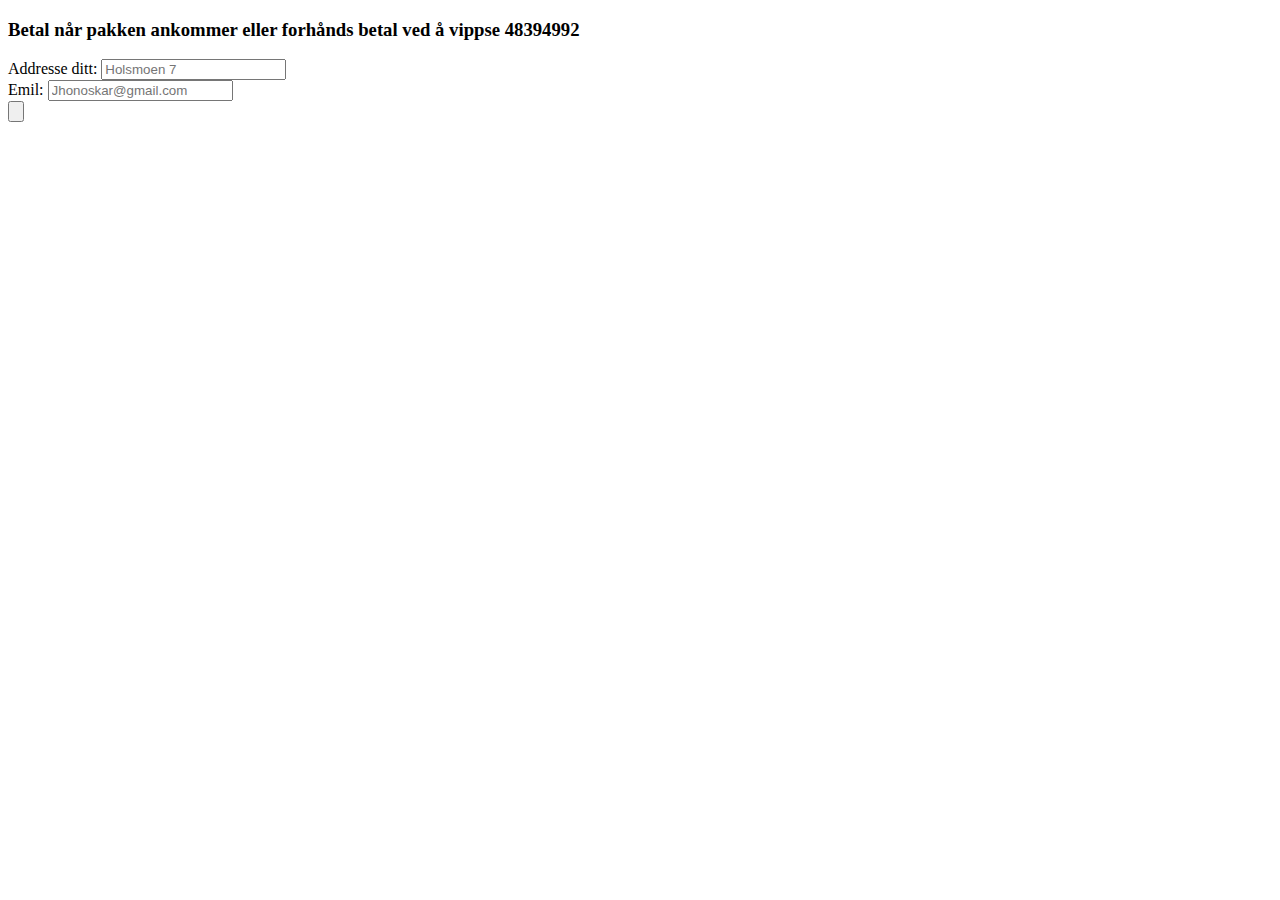
<file: bestill.html>
<!DOCTYPE html>
<html lang="en">
<head>
    <meta charset="UTF-8">
    <meta name="viewport" content="width=device-width, initial-scale=1.0">
    <title>Document</title>
</head>
<body>
    <h3>Betal når pakken ankommer eller forhånds betal ved å vippse 48394992</h3>
    <label for="sted">Addresse ditt: </label>
    <input type="text" id="Sted" name="sted" placeholder="Holsmoen 7">

    <div id="email">
        <label for="emil">Emil:</label>
        <input type="email" name="email" id="email" placeholder="Jhonoskar@gmail.com">
    </div>
    <div id="bestill">
        <input type="button" placeholder="Bestill nå">
    </div>
</body>
</html>
</file>
